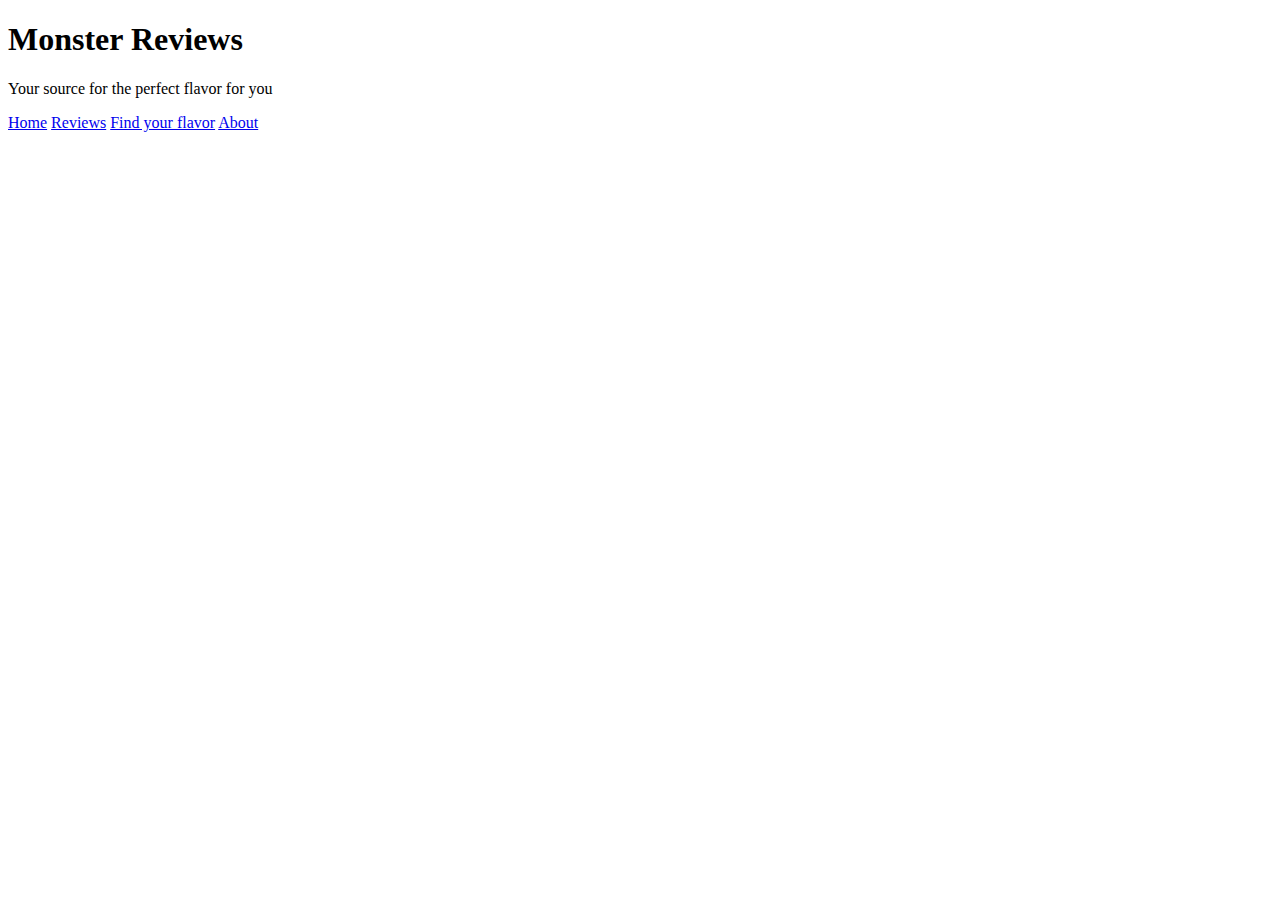
<file: reviews.html>
<!DOCTYPE html>
<html lang="en">
  <head>
    <meta charset="UTF-8" />
    <meta http-equiv="X-UA-Compatible" content="IE=edge" />
    <meta name="viewport" content="width=device-width, initial-scale=1.0" />
    <script src="script.js"></script>
    <title>Monster Reviews:Reviews</title>
  </head>
  <body>
    <header>
      <h1>Monster Reviews</h1>
      <p>Your source for the perfect flavor for you</p>
      <nav>
        <a href="/index.html">Home</a>
        <a href="/reviews.html">Reviews</a>
        <a href="/findyourflavor.html">Find your flavor</a>
        <a href="/about.html">About</a>
      </nav>
    </header>
    <main></main>
    <footer></footer>
  </body>
</html>
</file>
